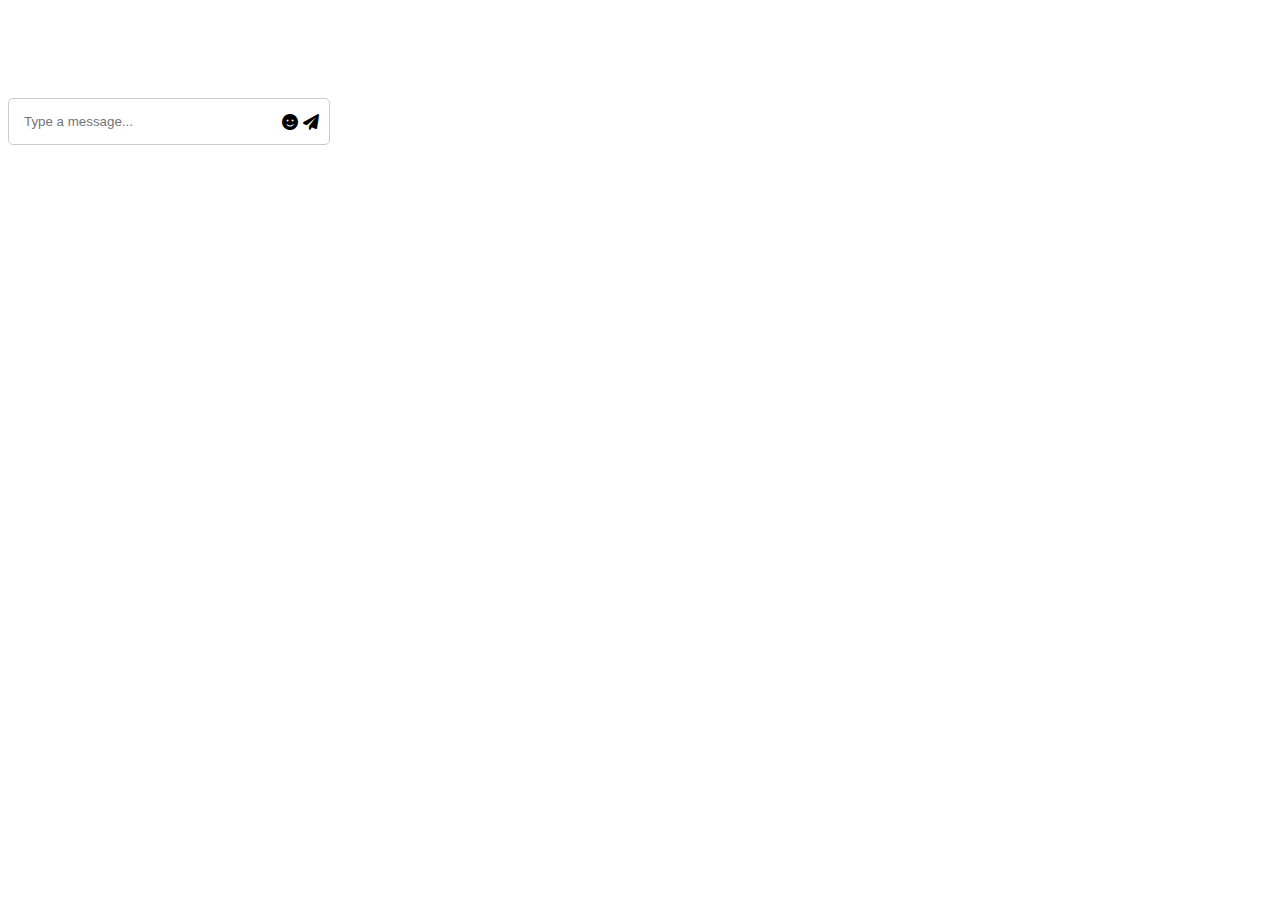
<file: chat-icon.html>
<!DOCTYPE html>
<html lang="en">

<head>
    <meta charset="UTF-8">
    <meta name="viewport" content="width=device-width, initial-scale=1.0">
    <title>Chat Box with Icons</title>
    <style>
        .chat-box {
            width: 300px;
            border: 1px solid #ccc;
            padding: 10px;
            border-radius: 5px;
            display: flex;
            align-items: center;
            position: relative;
        }

        .chat-box input[type="text"] {
            width: 100%;
            padding: 5px;
            border: none;
            outline: none;
        }

        .chat-box .icons {
            display: flex;
            gap: 5px;
        }

        .chat-box .icons i {
            cursor: pointer;
        }

        .icon-popup {
            display: none;
            position: absolute;
            bottom: 40px;
            right: 10px;
            border: 1px solid #ccc;
            background: #fff;
            padding: 10px;
            border-radius: 5px;
            box-shadow: 0 2px 5px rgba(172, 4, 4, 0.2);
        }

        .icon-popup i {
            margin: 5px;
            cursor: pointer;
        }

        .emoji {
            border-radius: 1px;
        }

        .emoji:hover {
            outline: #a36155 solid 2px;
        }

        .emoji:focus {
            text-decoration: none;
        }
    </style>
    <!-- Link to Font Awesome for icons -->
    <link rel="stylesheet" href="https://cdnjs.cloudflare.com/ajax/libs/font-awesome/6.0.0-beta3/css/all.min.css">
</head>

<body>
    <br><br><br><br><br>
    <div class="chat-box">
        <input type="text" id="chat-input" placeholder="Type a message...">
        <div class="icons">
            <i class="fas fa-smile" id="icon-trigger"></i>
            <i class="fas fa-paper-plane"></i>
        </div>
        <div class="icon-popup" id="icon-popup">
            <!-- <span class="emoji" data-emoji="😊">😊</span>
                <span class="emoji" data-emoji="🍀">🍀</span> -->
            <table style="width:100%">
                <tr>
                    <td><span class="emoji" data-emoji="😊">😊</span></td>
                    <td><span class="emoji" data-emoji="❤️">❤️</span></td>
                    <td><span class="emoji" data-emoji="👍">👍</span></td>
                    <td><span class="emoji" data-emoji="😇">😇</span></td>
                    <td><span class="emoji" data-emoji="💜">💜</span></td>
                    <td><span class="emoji" data-emoji="🤩">🤩</span></td>
                    <td><span class="emoji" data-emoji="🤪">🤪</span></td>
                    <td><span class="emoji" data-emoji="🤡">🤡</span></td>
                    <td><span class="emoji" data-emoji="🤗">🤗</span></td>
                    <td><span class="emoji" data-emoji="😜">😜</span></td>
                </tr>
                <tr>
                    <td><span class="emoji" data-emoji="😌">😌</span></td>
                    <td><span class="emoji" data-emoji="🤗">🤗</span></td>
                    <td><span class="emoji" data-emoji="😘">😘</span></td>
                    <td><span class="emoji" data-emoji="😜">😜</span></td>
                    <td><span class="emoji" data-emoji="🏡">🏡</span></td>
                    <td><span class="emoji" data-emoji="🌷">🌷</span></td>
                    <td><span class="emoji" data-emoji="🍀">🍀</span></td>
                    <td><span class="emoji" data-emoji="🌼">🌼</span></td>
                    <td><span class="emoji" data-emoji="🕊️">🕊️</span></td>
                    <td><span class="emoji" data-emoji="🍁">🍁</span></td>
                </tr>
            </table>
            <!-- Add more emojis as needed -->
        </div>
    </div>

    <script>
        document.getElementById('icon-trigger').addEventListener('click', function () {
            var popup = document.getElementById('icon-popup');
            if (popup.style.display === 'none' || popup.style.display === '') {
                popup.style.display = 'block';
            } else {
                popup.style.display = 'none';
            }
        });

        document.querySelectorAll('.icon-popup .emoji').forEach(function (emoji) {
            emoji.addEventListener('click', function () {
                var chatInput = document.getElementById('chat-input');
                chatInput.value += this.dataset.emoji;
                document.getElementById('icon-popup').style.display = 'none';
            });
        });

        // Close the popup when clicking outside
        document.addEventListener('click', function (event) {
            var popup = document.getElementById('icon-popup');
            var trigger = document.getElementById('icon-trigger');
            if (!popup.contains(event.target) && !trigger.contains(event.target)) {
                popup.style.display = 'none';
            }
        });
    </script>
</body>

</html>
</file>
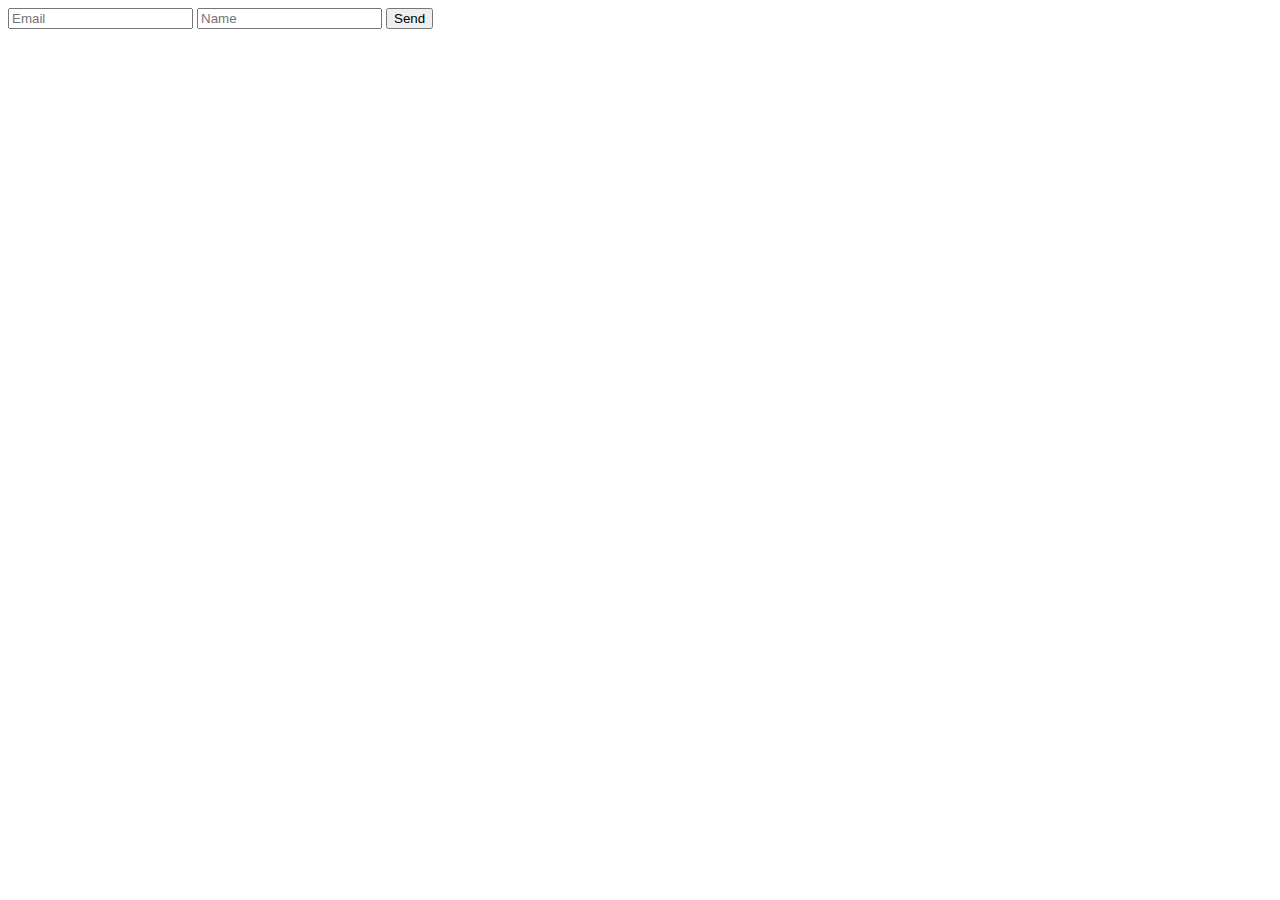
<file: Testggsheet.html>
<!DOCTYPE html>
<html>
<head>
  <title>Google Sheets API</title>
  <script src="https://apis.google.com/js/api.js"></script>
  <script>
    function authenticate() {
      return gapi.auth2.getAuthInstance()
          .signIn({scope: "https://www.googleapis.com/auth/spreadsheets"})
          .then(function() { console.log("Sign-in successful"); },
                function(err) { console.error("Error signing in", err); });
    }
    function loadClient() {
      gapi.client.setApiKey("AIzaSyCMxVo4yvs6LVefzQXGJ5VhDAGFq7voD3w");
      return gapi.client.load("https://sheets.googleapis.com/$discovery/rest?version=v4")
          .then(function() { console.log("GAPI client loaded for API"); },
                function(err) { console.error("Error loading GAPI client for API", err); });
    }
    function execute() {
      return gapi.client.sheets.spreadsheets.values.append({
        "spreadsheetId": "19aQ7RLgXCnSDXsBzVVGRbCgEro9V5ZMCkqiEmlOVXx0",
        "range": "Câu trả lời biểu mẫu 1",
        "valueInputOption": "USER_ENTERED",
        "resource": {
          "values": [
            ["19/11/2024 14:42:28", "HaoVM","Không bao giờ gửi mật khẩu thông qua Google Biểu mẫu."]
          ]
        }
      })
          .then(function(response) {
                  console.log("Response", response);
                },  
                function(err) { console.error("Execute error", err); });
    }
    gapi.load("client:auth2", function() {
      gapi.auth2.init({client_id: "164552897998-7ua11gp6j5jo1vrtrhnc9tic4pd5uq3p.apps.googleusercontent.com"});
    });
  </script>
</head>
<body>
    <form 
    method="POST" 
    action="https://script.google.com/macros/s/AKfycbz4V32ELndjzZQ9ICD-PqgxlGnsh-NMrdkGXDgMmJw04iA5NKxXyAf04nH8eRHnjpFQbg/exec"
  >
    <input name="Email" type="email" placeholder="Email" required>
    <input name="Name" type="text" placeholder="Name" required>
    <button type="submit">Send</button>
  </form>
</body>
</html>
<!-- const apiKey = 'AIzaSyCY0ev9OpO2aDlJxahXHou8XesY6k_EcLg';
const spreadsheetId = '1OlKnnKFEcRGNB7_iv4tjE9PWhTvMkpgWIE7V7iH5kpU';
const range = 'Sheet3'; // Thay thế bằng phạm vi bạn muốn lấy dữ liệu

const url = `https://sheets.googleapis.com/v4/spreadsheets/${spreadsheetId}/values/${range}?key=${apiKey}`;

fetch(url)
  .then(response => response.json())
  .then(data => {
    console.log('Dữ liệu từ Google Sheets:', data);
  })
  .catch(error => {
    console.error('Lỗi khi lấy dữ liệu:', error);
  }); -->
</file>
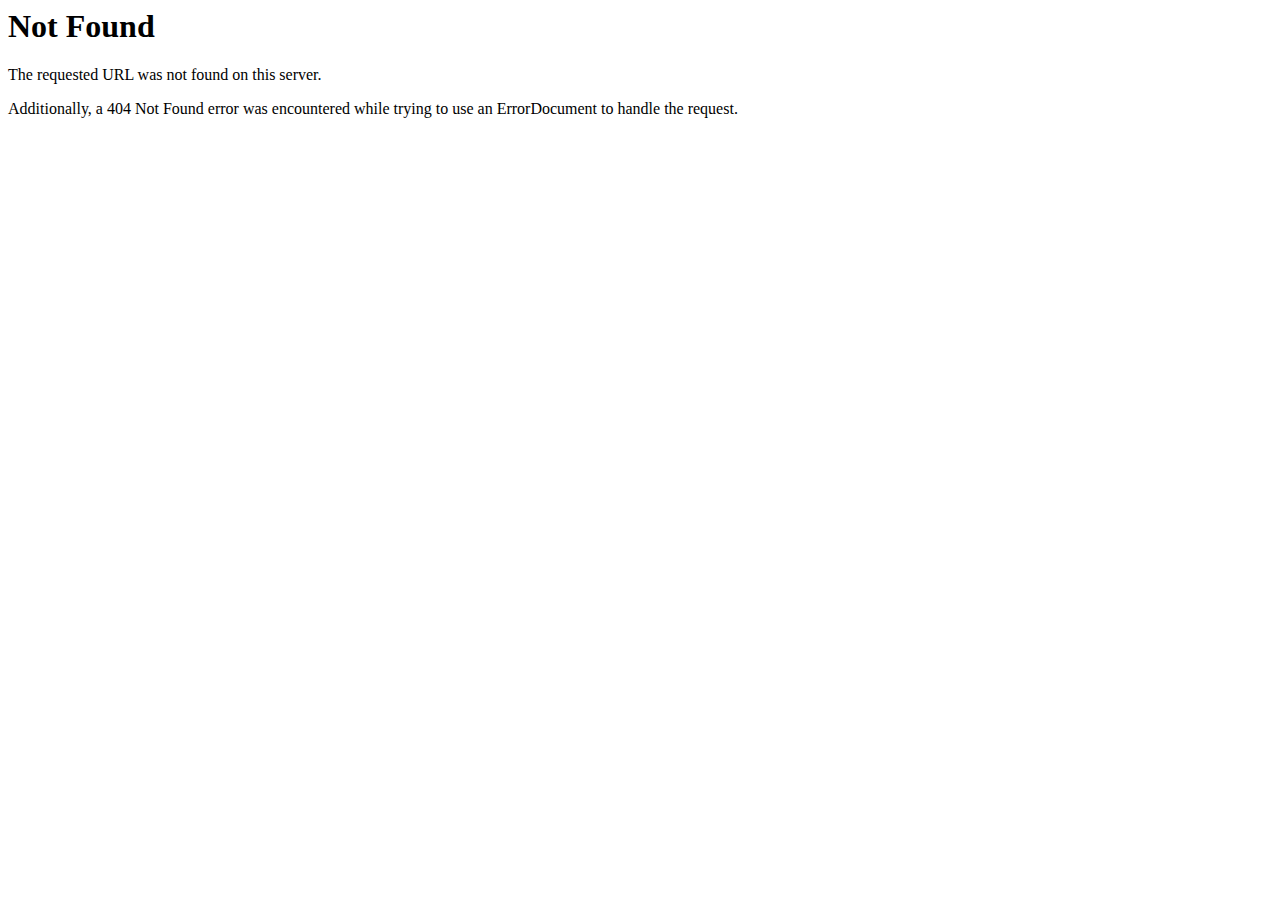
<file: templates/template19/css/owl.video.play-1.html>
<!DOCTYPE HTML PUBLIC "-//IETF//DTD HTML 2.0//EN">
<html><head>
<title>404 Not Found</title>
</head><body>
<h1>Not Found</h1>
<p>The requested URL was not found on this server.</p>
<p>Additionally, a 404 Not Found
error was encountered while trying to use an ErrorDocument to handle the request.</p>
</body></html>
</file>
